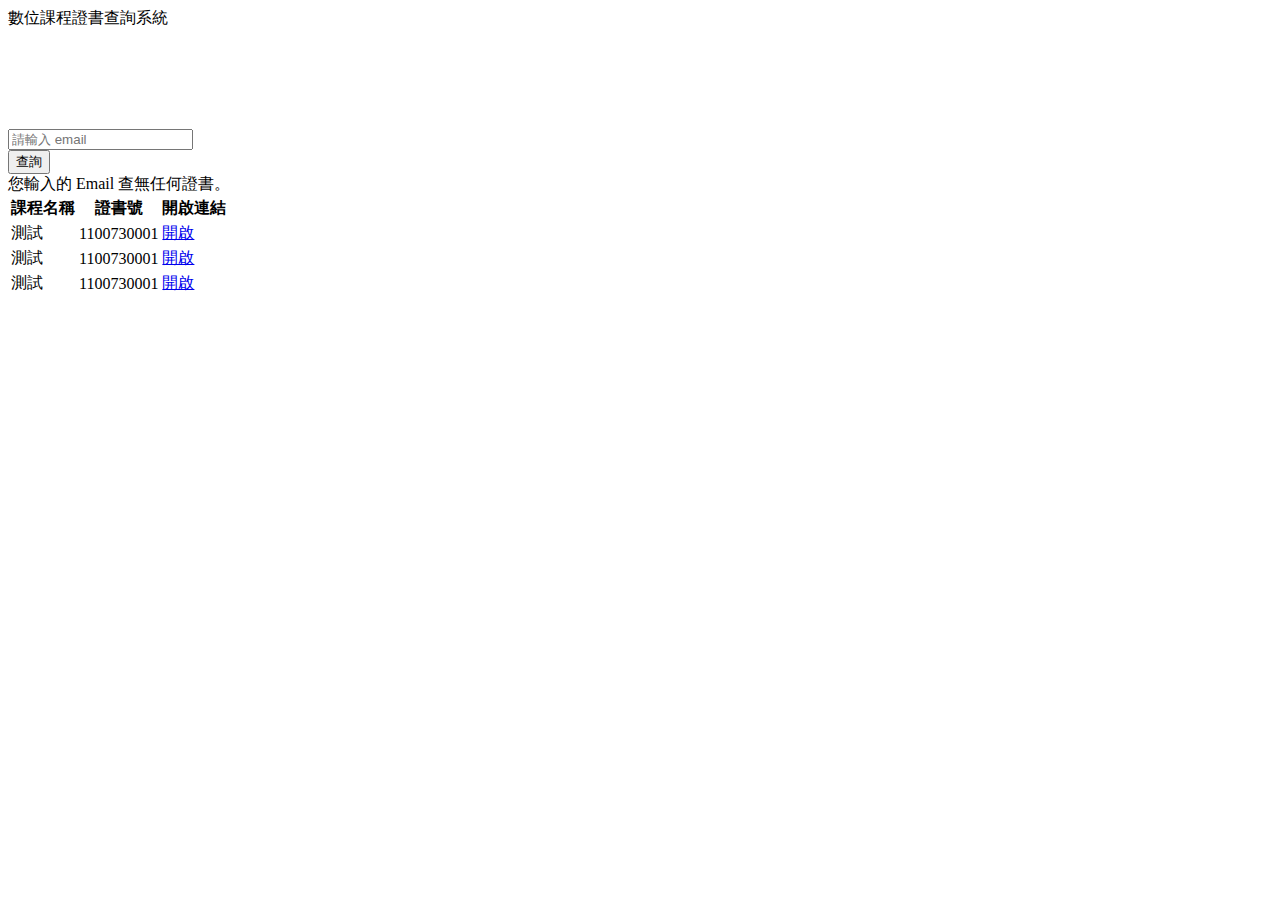
<file: index.html>
<!DOCTYPE html>
<html>

<head>
  <meta charset="UTF-8">
  <base target="_top">
  <meta name="viewport" content="width=device-width, initial-scale=1">
  <link href="https://cdn.jsdelivr.net/npm/bootstrap@5.0.2/dist/css/bootstrap.min.css" rel="stylesheet"
    integrity="sha384-EVSTQN3/azprG1Anm3QDgpJLIm9Nao0Yz1ztcQTwFspd3yD65VohhpuuCOmLASjC" crossorigin="anonymous">
  <script src="https://cdn.jsdelivr.net/npm/bootstrap@5.0.2/dist/js/bootstrap.bundle.min.js"
    integrity="sha384-MrcW6ZMFYlzcLA8Nl+NtUVF0sA7MsXsP1UyJoMp4YLEuNSfAP+JcXn/tWtIaxVXM"
    crossorigin="anonymous"></script>
  <link href="stylesheet.css" rel="stylesheet">
</head>

<body class="bg-light">
  <nav class="navbar fixed-top navbar-dark bg-dark">
    <div class="container-fluid">
      <span class="navbar-brand mb-0 h1">數位課程證書查詢系統</span>
    </div>
  </nav>

  <div class="container vh-100 big-pt" id="container">
    <div class="input-group mb-3">
      <input type="text" class="form-control" id="input-text" placeholder="請輸入 email" aria-label="Usermail"
        aria-describedby="basic-addon1">
    </div>
    <button type="button" class="btn btn-secondary w-100 mb-3" id="query-button">查詢</button>
    <div class="alert alert-danger mb-3 d-none" role="alert" id="alert">
      您輸入的 Email 查無任何證書。
    </div>
    <table class="table align-middle mt-5 table-hover d-none" id="result-table">
      <thead>
        <tr>
          <th scope="col">課程名稱</th>
          <th scope="col">證書號</th>
          <th scope="col">開啟連結</th>
        </tr>
      </thead>
      <tbody id="result-table-body">
        <tr>
          <td>測試</td>
          <td>1100730001</td>
          <td><a class="btn btn-secondary w-50 text-nowrap"
              href="https://drive.google.com/file/d/1Nl9FIGLyxHVXAxi6unB1COjLPNOMjerc/view?usp=drivesdk"
              target="_blank">開啟</a></td>
        </tr>
        <tr>
          <td>測試</td>
          <td>1100730001</td>
          <td><a class="btn btn-secondary w-50 text-nowrap"
              href="https://drive.google.com/file/d/1Nl9FIGLyxHVXAxi6unB1COjLPNOMjerc/view?usp=drivesdk"
              target="_blank">開啟</a>
          </td>
        </tr>
        <tr>
          <td>測試</td>
          <td>1100730001</td>
          <td><a class="btn btn-secondary w-50 text-nowrap"
              href="https://drive.google.com/file/d/1Nl9FIGLyxHVXAxi6unB1COjLPNOMjerc/view?usp=drivesdk"
              target="_blank">開啟</a>
          </td>
        </tr>
      </tbody>
    </table>
  </div>
  <script src="javascript.js"></script>
</body>

</html>
</file>
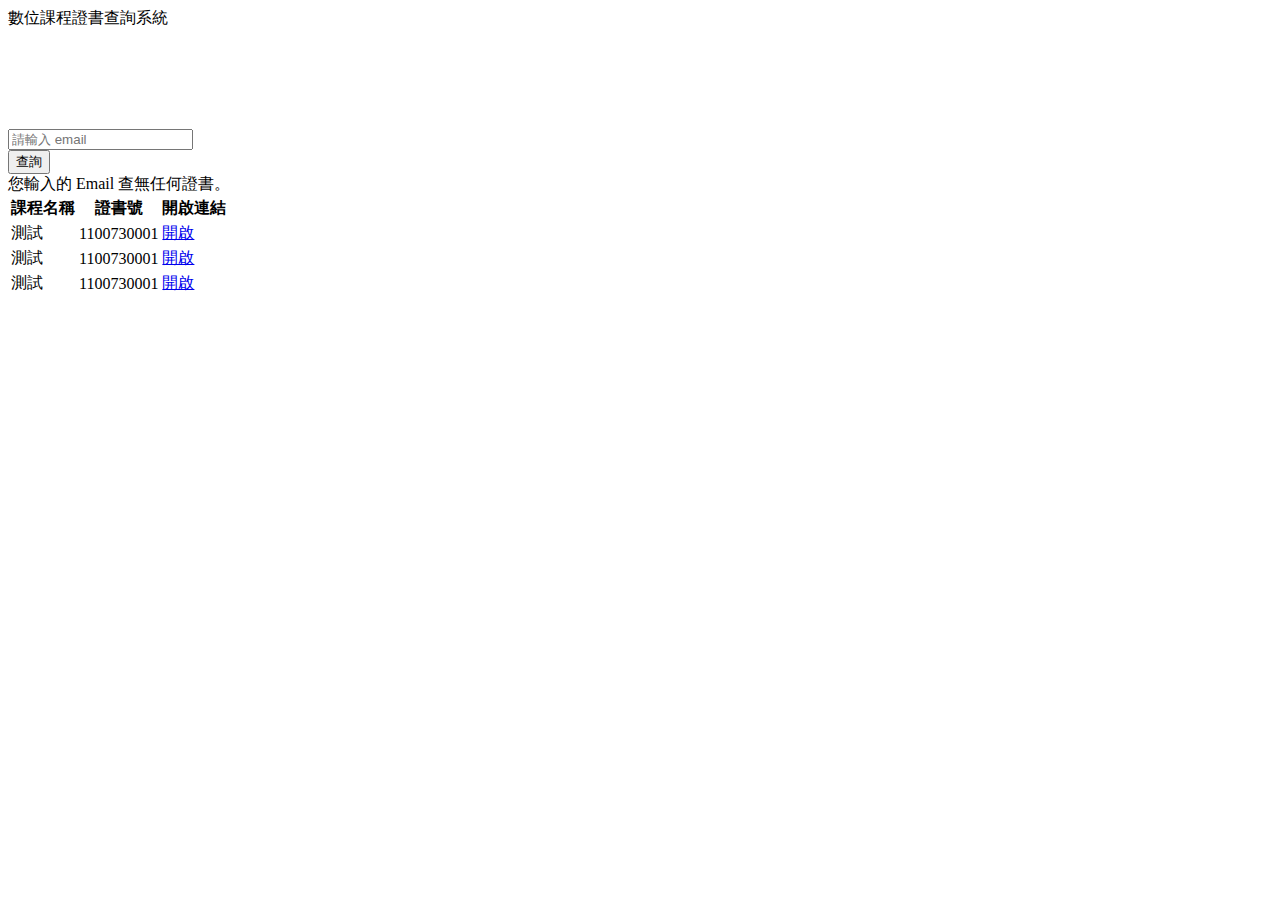
<file: index2.html>
<!DOCTYPE html>
<html>

<head>
  <meta charset="UTF-8">
  <base target="_top">
  <meta name="viewport" content="width=device-width, initial-scale=1">
  <link href="https://cdn.jsdelivr.net/npm/bootstrap@5.0.2/dist/css/bootstrap.min.css" rel="stylesheet"
    integrity="sha384-EVSTQN3/azprG1Anm3QDgpJLIm9Nao0Yz1ztcQTwFspd3yD65VohhpuuCOmLASjC" crossorigin="anonymous">
  <script src="https://cdn.jsdelivr.net/npm/bootstrap@5.0.2/dist/js/bootstrap.bundle.min.js"
    integrity="sha384-MrcW6ZMFYlzcLA8Nl+NtUVF0sA7MsXsP1UyJoMp4YLEuNSfAP+JcXn/tWtIaxVXM"
    crossorigin="anonymous"></script>
  <link href="stylesheet.css" rel="stylesheet">
</head>

<body class="bg-light">
  <nav class="navbar fixed-top navbar-dark bg-dark">
    <div class="container-fluid">
      <span class="navbar-brand mb-0 h1">數位課程證書查詢系統</span>
    </div>
  </nav>

  <div class="container vh-100 big-pt" id="container">
    <div class="input-group mb-3">
      <input type="text" class="form-control" id="input-text" placeholder="請輸入 email" aria-label="Usermail"
        aria-describedby="basic-addon1">
    </div>
    <button type="button" class="btn btn-secondary w-100 mb-3" id="query-button">查詢</button>
    <div class="alert alert-danger mb-3 d-none" role="alert" id="alert">
      您輸入的 Email 查無任何證書。
    </div>
    <table class="table align-middle mt-5 table-hover d-none" id="result-table">
      <thead>
        <tr>
          <th scope="col">課程名稱</th>
          <th scope="col">證書號</th>
          <th scope="col">開啟連結</th>
        </tr>
      </thead>
      <tbody id="result-table-body">
        <tr>
          <td>測試</td>
          <td>1100730001</td>
          <td><a class="btn btn-secondary w-50 text-nowrap"
              href="https://drive.google.com/file/d/1Nl9FIGLyxHVXAxi6unB1COjLPNOMjerc/view?usp=drivesdk"
              target="_blank">開啟</a></td>
        </tr>
        <tr>
          <td>測試</td>
          <td>1100730001</td>
          <td><a class="btn btn-secondary w-50 text-nowrap"
              href="https://drive.google.com/file/d/1Nl9FIGLyxHVXAxi6unB1COjLPNOMjerc/view?usp=drivesdk"
              target="_blank">開啟</a>
          </td>
        </tr>
        <tr>
          <td>測試</td>
          <td>1100730001</td>
          <td><a class="btn btn-secondary w-50 text-nowrap"
              href="https://drive.google.com/file/d/1Nl9FIGLyxHVXAxi6unB1COjLPNOMjerc/view?usp=drivesdk" target="_blank">開啟</a>
          </td>
        </tr>
        <tr>
      </tbody>
    </table>
  </div>
  <script src="javascript.js"></script>
</body>

</html>
</file>
<file: stylesheet.css>
.big-pt {
  padding-top: 100px;
}
</file>
